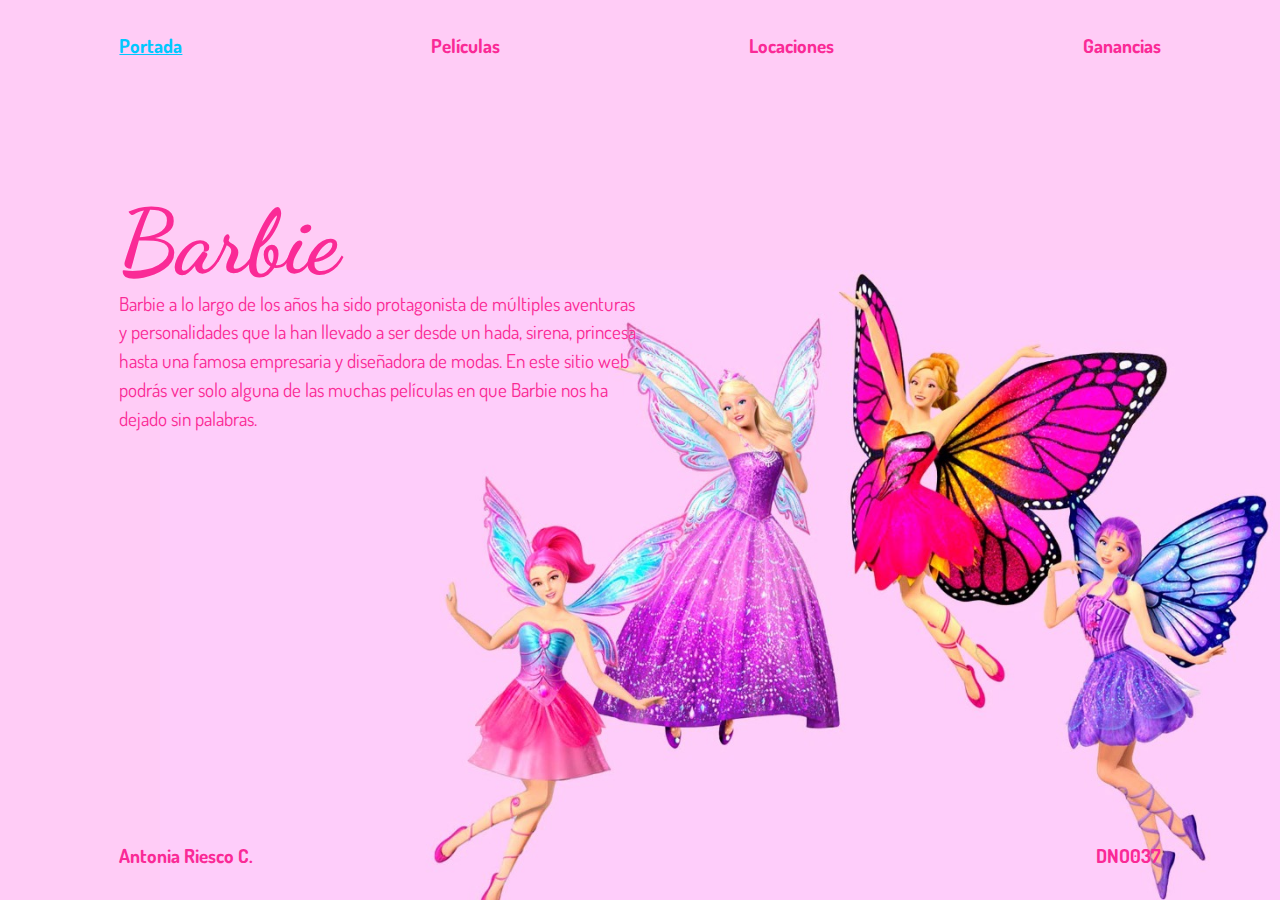
<file: index.html>
<!DOCTYPE html>
<html lang="es">
    <head>
        <meta charset="utf-8" />
        <meta name="viewport" content="width=device-width, initial-scale=1" />
        <meta name="description" content="Diseño y nuevos medios" />
        <title>DNO037</title>
        <link rel="stylesheet" href="style.css" />
    </head>
    <body class="portada">
        <div class="container">
            <nav>
                <p><a href="index.html" class="active">Portada</a> <a href="peliculas.html">Películas</a> <a href="locaciones.html">Locaciones</a> <a href="ganancias.html">Ganancias</a></p>
            </nav>
            <header>
                <div>
                        <h1>Barbie</h1>
                        <p>Barbie a lo largo de los años ha sido protagonista de múltiples aventuras y personalidades que la han llevado a ser desde un hada, sirena, princesa hasta una famosa empresaria y diseñadora de modas. En este sitio web podrás ver solo alguna de las muchas películas en que Barbie nos ha dejado sin palabras.  
                </div>
            </header>
            <footer>
                <p><a href="https://github.com/antoniariescoc">Antonia Riesco C.</a> <a href="https://github.com/antoniariescoc/dno037-clase-9">DNO037</a></p>
            </footer>
        </div>
    </body>
</html>
</file>
<file: style.css>
@charset "UTF-8";
@import url('https://fonts.googleapis.com/css2?family=Dosis:wght@500&display=swap');
@import url('https://fonts.googleapis.com/css2?family=Dancing+Script:wght@700&display=swap');

:root{
    --fondo: #FFCCF6;
    --figura: #FFCCF6;
}

* {
    margin: 0;
    padding: 0;
}

body {

    background: var(--fondo);
    color: var(--figura);
    color: #FA2A96;
}

body.portada{
    background:var(--fondo) url('images/portada.jpg') right bottom no-repeat;
    background-size:auto 70%;




}

a {
    font-weight: bold;
    color: rgba(255, 255, 255, 0.5);
    text-decoration: none;
    color:  #FA2A96;



}

a:hover {
    color: rgba(255, 255, 255, 0.75);

}

:hover{
    transition: all ease .5s;
}

div.container {
    width: 83vw;
    margin: 0 auto;
    font-family: 'Dosis', sans-serif;
    font-size:1.2rem;



}

nav, footer {
    width: 98%;
    margin-left:1%;
    margin-right:1%;
    min-height: 10vh;
    display: flex;


}

nav p, footer p {
    width: 100%;
    display: flex;
    justify-content: space-between;
    margin:auto;
    font-size:1.2rem;


}

.active {
    text-decoration: underline;
    color: white;
    color:#00C8FF ;
}

/* para la página de portada */

header {   
    width: 98%;
    margin-left:1%;
    margin-right:1%;
    min-height: 80vh;
    font-family: 'Dosis', sans-serif;


}

header div{
    width: 50%;
    padding-top:15vh;



}

header div h1{
    font-size:calc(4rem + 2vw);
    line-height: 0.4;
    text-shadow: 0 0 2px var(--fondo);
    font-family: 'Dancing Script', cursive;

}

header div p{
    margin-top:1.8rem;
    line-height: 1.5;
    text-shadow: 0 0 2px var(--fondo);
    font-size:calc(0.4rem + 1vw);
}

@media screen and (orientation:portrait){

    header div{
        width: 100%;
        line-height: 1.5;
    }     
}

/* para todas las páginas que no son portada */

main{
    width: 100%;
    padding-top:10vh;
    min-height: 70vh;    
}

/* para la página de películas */

main article{
    float:left;
    margin:1%;
    width:18%;
    background:rgba(255,255,255,0.1);
}

main article img{
    width:100%;
    height:auto;
    opacity: 0.7;
}

main article:hover img{
    opacity:2;
}

main article div{
    padding:5%;
    min-height:7.5vh;
}

main article div h2{
    font-size:1.2rem;
    letter-spacing: 0.05rem;
    color: #FA2A96;

}

@media screen and (orientation:portrait){
    main article{
        width:30%;
    }     
}

/* para cada página de película */

main section{
    float:left;
    margin:3% 1% 10% 1%;
    width:98%;   
}

main section h1{
    font-size:calc(1.5rem + 1vw);
    line-height: 1;
}

main section h3{
    font-size:1.3rem;
    line-height: 2.5;
}

main section h4{
    font-size:1.2rem;
    line-height: 2.5;

}

main section img{
    max-width:100%;
    height:auto;
    margin:1.5rem 0;
}

main section p{
    max-width:100%;
    line-height: 1.6;
 
}

@media screen and (orientation:landscape){
    main section p{
        max-width:75%;
        line-height: 1.8;
    }    
}

/* para las páginas de locaciones y ganancias */

main div#mapa{
    margin:1%;
    width:98%;
    height:60vh;
}

main canvas#grafico{
    background:#FFBCF3;


}
</file>
